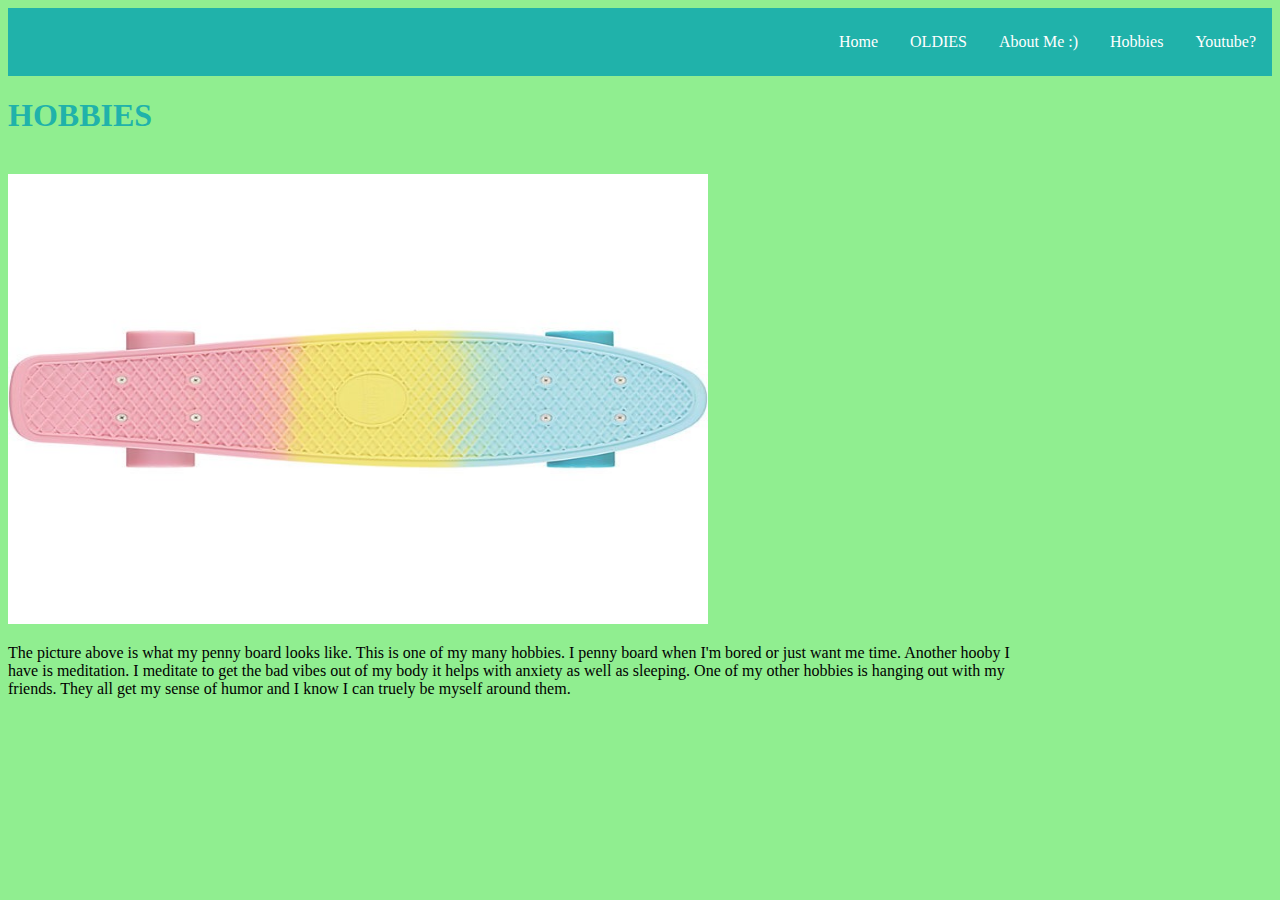
<file: HWpt5(2).HTML>
<!DOCTYPE HTML>
<html>
    <head>
        <div class="navSmall">
<ul>
                <li><a href="HWpt5(3).HTML"> Youtube?</a></li>
                <li><a href="HWpt5(2).HTML"> Hobbies </a></li>
                <li><a href="HW%20pt1.HTML"> About Me :) </a></li>
                <li><a href="HWpt5.HTML"> OLDIES </a></li>
                <li><a href="index.HTML"> Home </a></li>
</ul>
            </div>
        <link href="HW5(2).CSS" rel="stylesheet">
        <title>HOBBIES</title>
        <meta name="viewport" content="width=device-width, initial-scale=1">
        <h1>HOBBIES</h1>
        </head>
     <body>
           <div class="header"> <div class="title"></div>
         <div class="navSmall">
            <img src="my%20penny%20board.jpg" alt= Penny width="700" height="450">
        <div class2="center">
        <div style=display:inline-block;width:80%;><p> The picture above is what my penny board looks like. This is one of my many hobbies. I penny board when I'm bored or just want me time. Another hooby I have is meditation. I meditate to get the bad vibes out of my body it helps with anxiety as well as sleeping. One of my other hobbies is hanging out with my friends. They all get my sense of humor and I know I can truely be myself around them.  </p></div>
</file>
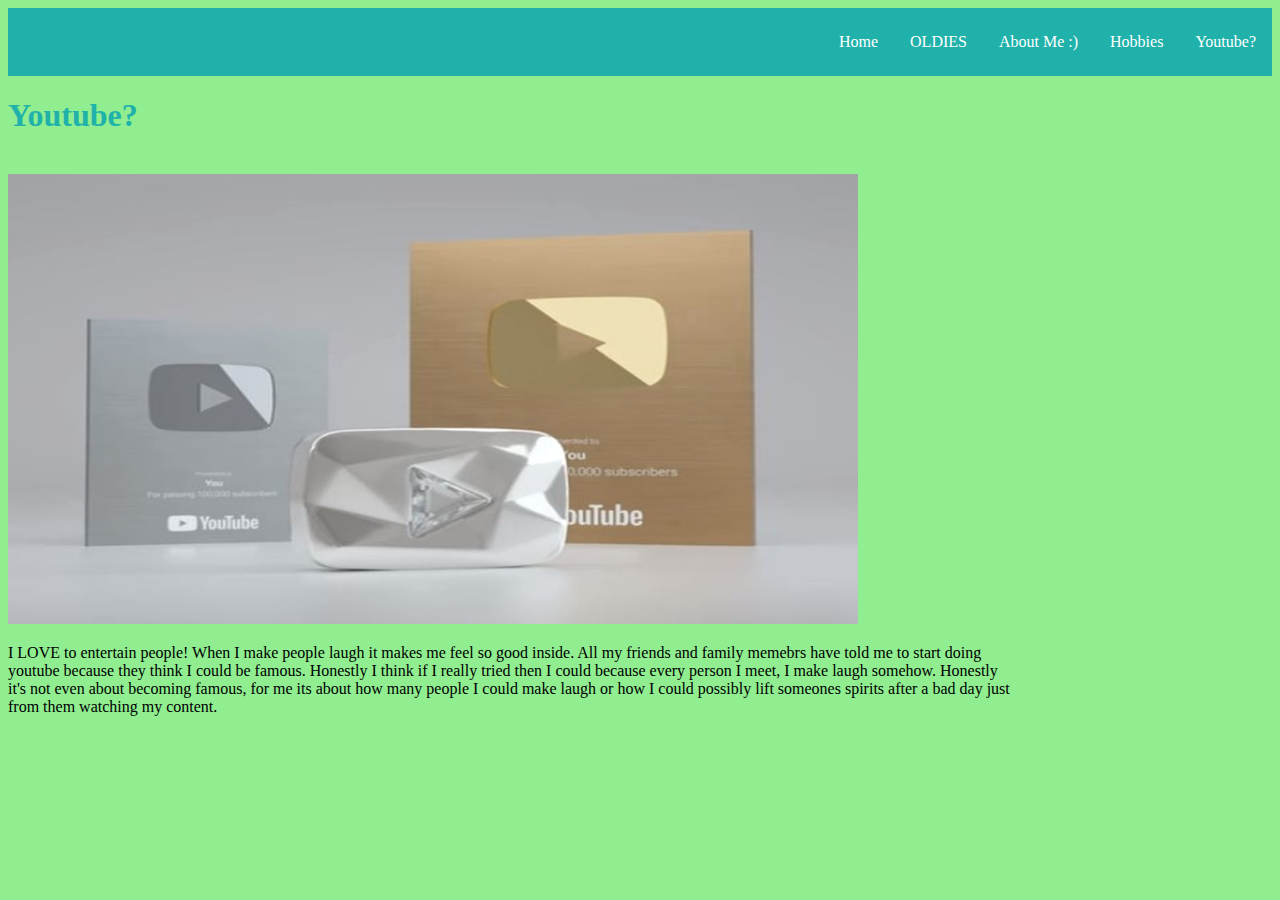
<file: HWpt5(3).HTML>
<!DOCTYPE HTML>
<html>
    <head>
        <div class="navSmall">
<ul>
                <li><a href="HWpt5(3).HTML"> Youtube?</a></li>
                <li><a href="HWpt5(2).HTML"> Hobbies </a></li>
                <li><a href="HW%20pt1.HTML"> About Me :) </a></li>
                <li><a href="HWpt5.HTML"> OLDIES </a></li>
                <li><a href="index.HTML"> Home </a></li>
</ul>
            </div>
        <link href="HWpt5(3).CSS" rel="stylesheet">
        <title>Youtube?</title>
        <meta name="viewport" content="width=device-width, initial-scale=1">
        <h1>Youtube?</h1>
        </head>
     <body>
           <div class="header"> <div class="title"></div>
         <div class="navSmall">
            <img src="play%20button%20youtube.jpg" alt= Penny width="850" height="450">
        <div class2="center">
        <div style=display:inline-block;width:80%;><p> I LOVE to entertain people! When I make people laugh it makes me feel so good inside. All my friends and family memebrs have told me to start doing youtube because they think I could be famous. Honestly I think if I really tried then I could because every person I meet, I make laugh somehow. Honestly it's not even about becoming famous, for me its about how many people I could make laugh or how I could possibly lift someones spirits after a bad day just from them watching my content.</p></div>
</file>
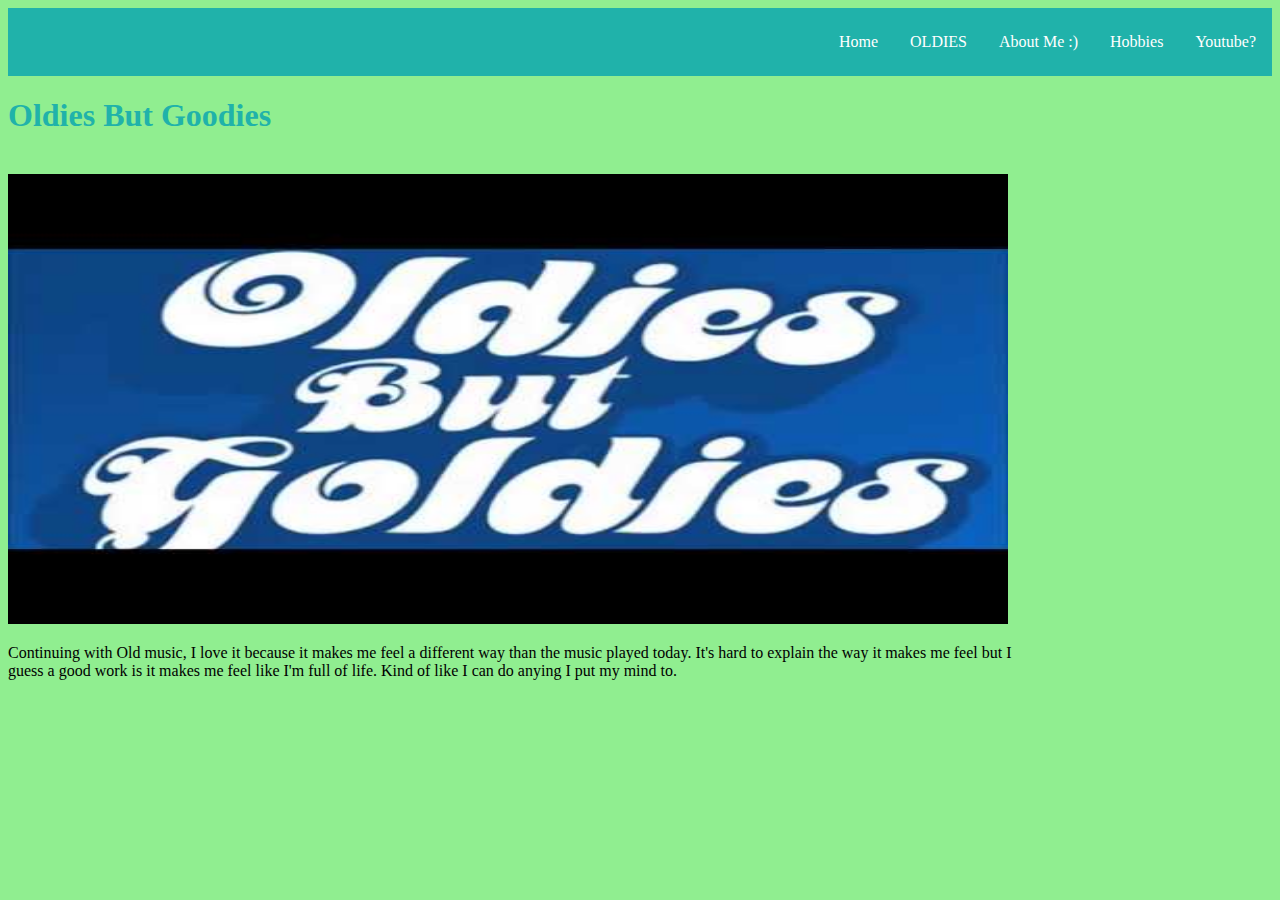
<file: HWpt5.HTML>
<!DOCTYPE HTML>
<html>
    <head>
         <div class="navSmall">
<ul>
                <li><a href="HWpt5(3).HTML"> Youtube?</a></li>
                <li><a href="HWpt5(2).HTML"> Hobbies </a></li>
                <li><a href="HW%20pt1.HTML"> About Me :) </a></li>
                <li><a href="HWpt5.HTML"> OLDIES </a></li>
                <li><a href="index.HTML"> Home </a></li>
</ul>
            </div>        

        <link href="HW%205.CSS" rel="stylesheet">
        <title>Oldies but Goodies</title>
        <meta name="viewport" content="width=device-width, initial-scale=1">
        <h1>Oldies But Goodies</h1>
        </head>
     <body>
           <div class="header"> <div class="title"></div>
         <div class="navSmall">
            <img src="oldies.jpg" alt= oldies width="1000" height="450">
        <div class2="center">
        <div style=display:inline-block;width:80%;><p> Continuing with Old music, I love it because it makes me feel a different way than the music played today. It's hard to explain the way it makes me feel but I guess a good work is it makes me feel like I'm full of life. Kind of like I can do anying I put my mind to. </p></div>
</file>
<file: HW5(2).CSS>
ul {     list-style-type: none;
    margin: 0;
    padding: 0;
    overflow: hidden;
    background-color: lightseagreen;
}
li {
    float: right;
}
li a {
    display: block;
    color: white;
    text-align: center;
    padding: 25px 16px;
    text-decoration: none;
}
li a:hover { 
    background-color: lightpink; 
}
h1 {
color:lightseagreen;
background-color:lightgreen;
}
.center{
    width:80;
    margin-left:auto;
    margin-right:auto;
}
.title {
    display: inline-block;
    margin-left: 10%;
    width: 20%;
}
body {
    background-color: lightgreen;
}
.center{
    width:80;
    margin-left:auto;
    margin-right:auto;
}
</file>
<file: HWpt5(3).CSS>
ul {     list-style-type: none;
    margin: 0;
    padding: 0;
    overflow: hidden;
    background-color: lightseagreen;
}
li {
    float: right;
}
li a {
    display: block;
    color: white;
    text-align: center;
    padding: 25px 16px;
    text-decoration: none;
}
li a:hover { 
    background-color: lightpink; 
}
h1 {
color:lightseagreen;
background-color:lightgreen;
}
.center{
    width:80;
    margin-left:auto;
    margin-right:auto;
}
.title {
    display: inline-block;
    margin-left: 10%;
    width: 20%;
}
body {
    background-color: lightgreen;
}
.center{
    width:80;
    margin-left:auto;
    margin-right:auto;
}
</file>
